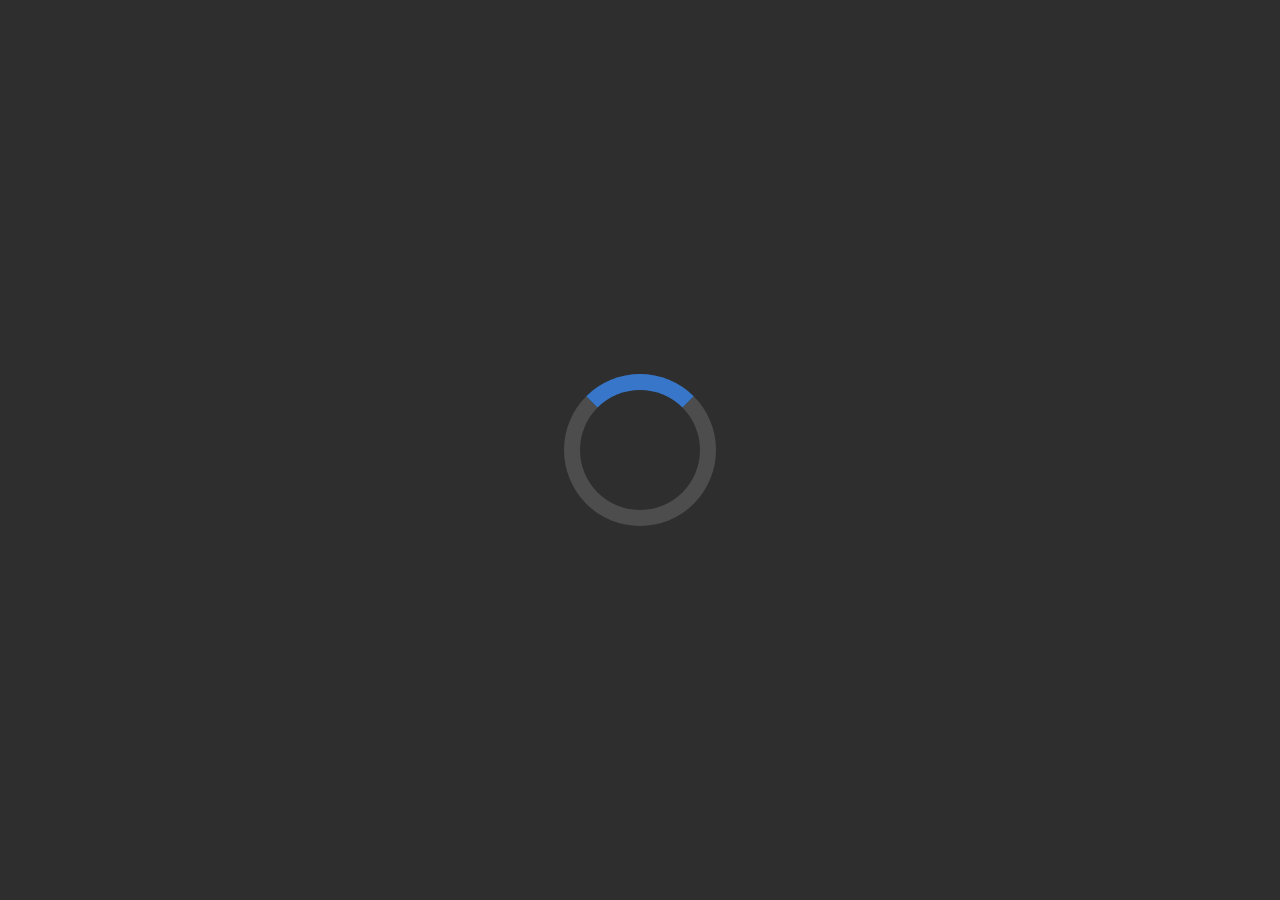
<file: index.html>
<!DOCTYPE html>
<html lang="en">
<head>
    <meta charset="UTF-8">
    <meta http-equiv="X-UA-Compatible" content="IE=edge">
    <meta name="viewport" content="width=device-width, initial-scale=1.0">
    <title>Document</title>
    <link rel="stylesheet" href="./public/css/style.css">
    <link rel="icon" href="./public/img/logo2.svg">
</head>
<body>
    <div id="divLoader">
        <div class="loader"></div>
    </div>
    <div class='menuMini'>
        <div id="close">
            <img src="./public/img/close.svg">
        </div>
        <h3 id='home'><a>Home</a></h3>
        <h3><a href="./view/pesquisa">Pesquisar</a></h3>
        <h3><a>About</a></h3>
        <h3><a href="https://replit.com/@AnaCarolinaPUC/trabalhoDio#index">Replit</a></h3>
    </div>
    <header>
        <img src="./public/img/logo1.svg" id="logo"></img>
        <div class='menu'>
            <h3 id='home'><a>Home</a></h3>
            <h3><a href="./view/pesquisa">Pesquisar</a></h3>
            <h3><a>About</a></h3>
            <h3><a href="https://replit.com/@AnaCarolinaPUC/trabalhoDio#index">Replit</a></h3>
        </div>
        <div class='botoes'>
            <button class='cadastro'>Cadastrar</button>
            <button class='entrar'>Entrar</button>
        </div>
        <img class='menu-icon' src="./public/img/menu.svg">
    </header>
    <div id='tituloMain'>
        <h1>Produtos</h1>
        <select id='categorias'>
          <option value=''>All</option>
        </select>
      </div>
    <main></main>
    <footer>
        <div id='divLogo'>
            <img src='./public/img/logo1.svg'></img>
        </div>
        <div class='informacoes'>
            <h3>Ana Carolina Caldas de Mello</h3>
            <h3>Código pessoal: 1439652</h3>
            <h3>Matrícula: 801198</h3>
            <h3>Curso: Engenharia de software</h3>
        </div>
        <div class='botoes'>
            <button class='cadastro'>Cadastrar</button>
            <button class='entrar'>Entrar</button>
        </div>
    </footer>
    <script src="./public/js/script.js"></script>
</body>
</html>
</file>
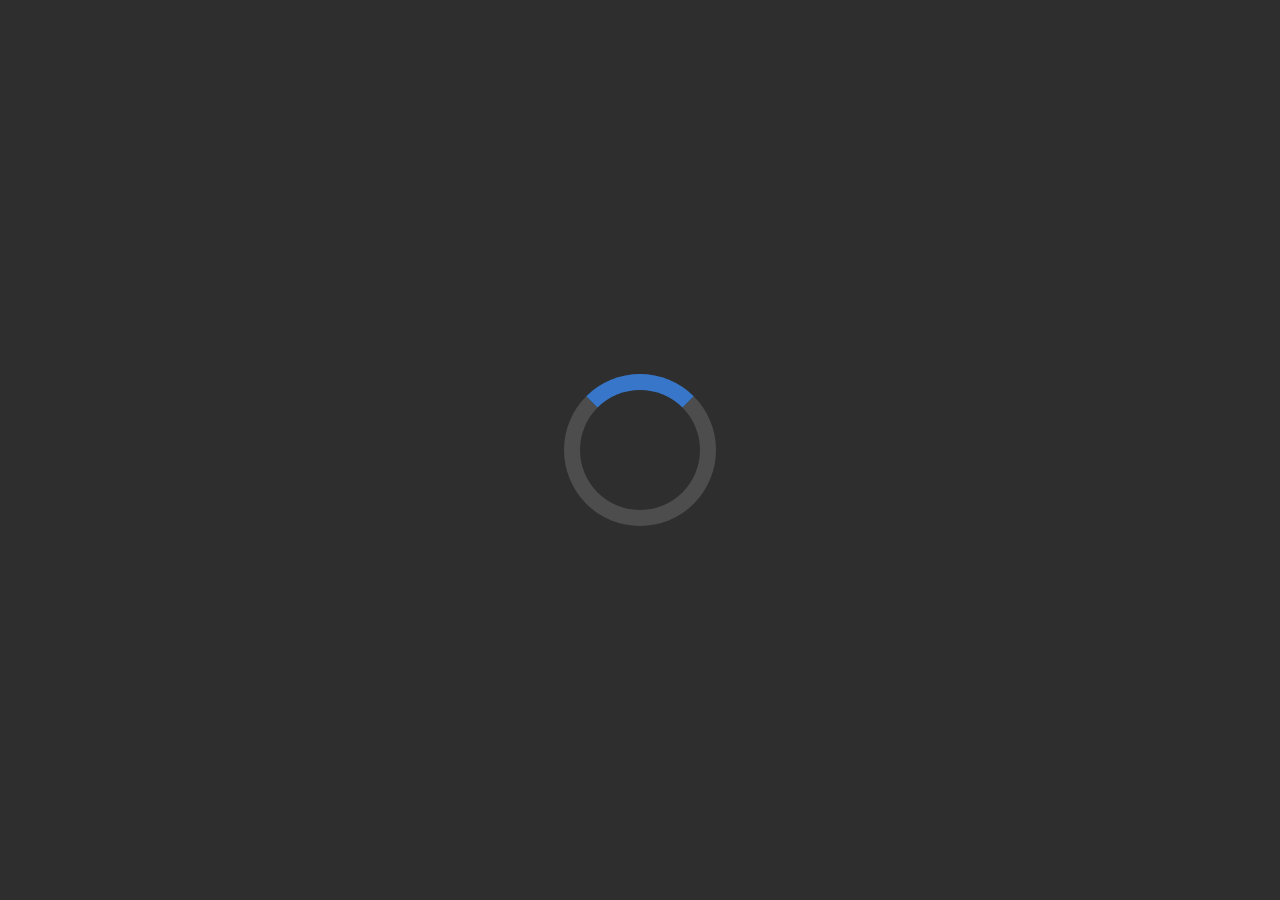
<file: view/pesquisa.html>
<!DOCTYPE html>
<html lang="en">
<head>
    <meta charset="UTF-8">
    <meta http-equiv="X-UA-Compatible" content="IE=edge">
    <meta name="viewport" content="width=device-width, initial-scale=1.0">
    <title>Document</title>
    <link rel="stylesheet" href="../public/css/pesquisa.css">
    <link rel="icon" href="../public/img/logo2.svg">
</head>
<body>
    <div id="divLoader">
        <div class="loader"></div>
    </div>
    <div class='menuMini'>
        <div id="close">
            <img src="../public/img/close.svg">
        </div>
        <h3 id='home'><a href="../index">Home</a></h3>
        <h3><a>Pesquisar</a></h3>
        <h3><a>About</a></h3>
        <h3><a href="https://replit.com/@AnaCarolinaPUC/trabalhoDio#index">Replit</a></h3>
    </div>
    <header>
        <img src="../public/img/logo1.svg" id="logo"></img>
        <div class='menu'>
            <h3 id='home'><a href="../index">Home</a></h3>
            <h3><a>Pesquisar</a></h3>
            <h3><a>About</a></h3>
            <h3><a href="https://replit.com/@AnaCarolinaPUC/trabalhoDio#index">Replit</a></h3>
        </div>
        <div class='botoes'>
            <button class='cadastro'>Cadastrar</button>
            <button class='entrar'>Entrar</button>
        </div>
        <img class='menu-icon' src="../public/img/menu.svg">
    </header>
    <div id='pesquisa'>
        <input type="text" placeholder='Pesquise por um produto...' id="pesquisaInput"/>
        <button id="pesquisar"><img src="../public/img/pesquisa.svg"></button>
    </div>
    <div id="divLoaderPesquisa">
        <div class="loader"></div>
    </div>
    <div id="notFound">
        <h1>Produto não encontrado</h1>
        <img src="../public/img/norFound.svg">
    </div>
    <main>
    </main>
    <script src="../public/js/pesquisa.js"></script>
</body>
</html>
</file>
<file: public/css/style.css>
@import url('https://fonts.googleapis.com/css?family=Roboto');

body{
    width: 100%;
    margin: 0;
    padding: 0;
    background: #2e2e2e;
}

#divLoader{
    z-index: -1;
    height: 100vh;
    width: 100%;
    display: flex;
    justify-content: center;
    align-items: center;
    background-color: #2e2e2e;
}

.loader {
    border: 16px solid #7979796c;
    border-radius: 50%;
    border-top: 16px solid #3776c9;
    width: 120px;
    height: 120px;
    -webkit-animation: spin 2s linear infinite; /* Safari */
    animation: spin 2s linear infinite;
}

@-webkit-keyframes spin {
    0% { -webkit-transform: rotate(0deg); }
    100% { -webkit-transform: rotate(360deg); }
}

@keyframes spin {
    0% { transform: rotate(0deg); }
    100% { transform: rotate(360deg); }
}

header{
    height: 12vh;
    display: none;
    align-items: center;
    justify-content: space-around;
    position: sticky;
    top: 0;
    background: rgb(0, 87, 145);
    font-size: 2.5vh;
}

header img{
    height: 9vh;
}

.menu-icon{
    display: none;
    height: 4vh;
}

.menu-icon:hover{
    cursor: pointer;
}

.menuMini{
    flex: 1;
    z-index: 10;
    display: flex;
    flex-direction: column;
    justify-content: space-evenly;
    align-items: center;
    position: absolute;
    background: rgba(0, 2, 3, 0.507);
    height: 100vh;
    width: 100%;
    color: white;
    font-family: 'Roboto';
    font-size: 3vh;
}

#close{
    position: absolute;
    top: 0;
    left: 0;
    margin-top: 2%;
    margin-left: 5%;
}

#close img{
    height: 6vh;
}

.menuMini h3{
    margin-top: 10%;
}

.menuMini a{
    color: white;
    text-decoration: none;
    font-family: 'Roboto', sans-serif;
}

.menuMini p h3{
    position: absolute;
    z-index: 100;
}

.menu{
    width: 40%;
    display: flex;
    justify-content: space-evenly;
    margin-left: 12%;
    margin-right: 12%;
}


header h3{
    text-align: center;
}

header h3 a{
    text-decoration: none;
    color: rgb(255, 255, 255);
    font-family: 'Roboto';
}

header h3 a:hover{
    cursor: pointer;
    color: rgb(255, 255, 255);
    padding-bottom: 4vh;
    border-bottom: 0.336vh solid rgb(255, 255, 255);
    background: rgb(176,176,176);
    background: linear-gradient(0deg, rgba(176,176,176,0.2190126050420168) 0%, rgba(218,217,217,0.1966036414565826) 17%, rgba(193,193,193,0) 48%);
}

.botoes{
    display: flex;
    width: 20%;
    justify-content: flex-end;
    font-family: 'Roboto';
}

.entrar{
    margin-left: 9%;
}

button{
    height: 7vh;
    display: flex;
    justify-content: center;
    align-items: center;
    background: #1a1a1a;
    padding-left: 7%;
    padding-right: 7%;
    padding-bottom: 5%;
    padding-top: 5%;
    border: none;
    border-radius: 10px;
    font-size: 2.2vh;
    font-weight: bold;
    color: white;
}

button:hover{
    cursor: pointer;
    background-color: #b4d4ffaf;
}

#root{
    height: fit-content !important;
}

#tituloMain{
    font-family: 'Roboto';
    display: none;
    flex-direction: row;
    align-items: center;
    justify-content: space-between;
    width: 95%;
    margin-left: 3.5%;
}

#tituloMain h1{
    font-size: 7vh;
    color: white;
}

#tituloMain select{
    height: 5vh;
    width: 20%;
    font-size: 3vh;
    border-radius: 5px;
    margin-right: 1.5%;
}

#tituloMain select:focus{
    outline: transparent;
}

main{
    display: none;
    flex-direction: row;
    justify-content: center;
    flex-wrap: wrap;
    margin-top: 2%;
}

.produtos{
    font-family: 'Roboto';
    display: flex;
    flex-direction: column;
    align-items: center;
    width: 25%;
    margin: 2%;
    padding-top: 1%;
    padding-bottom: 2%;
    padding-left: 2%;
    padding-right: 2%;
    background: rgb(255, 255, 255);
    word-wrap: break-word;
    border-radius: 20px;
    text-align: center;
}

.produtos h2{
    font-size: 3.5vh;
}

.produtos img{
    height: 24vh;
    width: 19vh;
    margin-top: 8%;
    margin-bottom: 8%;
}

.descricao{
    margin-bottom: 4%;
    font-size: 2.2vh;
    text-align: center;
    width: 100%;
}

.preco{
    font-size: 2.9vh;
    font-weight: bold;
    margin-bottom: 9%;
}

main a{
    display: flex;
    justify-content: center;
    color: transparent;
    width: 100%;
}

main button{
    background-color: #82b7fdaf;
}

main button:hover{
    background-color: #3987edaf;
}

footer{
    display: none;
    flex-direction: row;
    justify-content: center;
    align-items: center;
    margin-top: 2%;
    padding-top: 2%;
    padding-bottom: 2%;
    background: rgb(0, 87, 145);
    font-family: 'Roboto';
    color: white;
    font-size: 2vh;
}

footer img{
    height: 9vh;
}

#divLogo{
    margin-left: 3%;
    margin-right: 2%;
}

.informacoes{
    width: 65%;
    display: flex;
    justify-content: space-between;
    margin-left: 3%;
    margin-right: 3%;
    font-size: 100%;
}

footer .botoes{
    margin-right: 2%;
}

@media only screen and (max-width: 1510px) {
    .produtos img{
        height: 22vh;
        width: 17vh;
    }
}
@media only screen and (max-width: 1148px) {
    .menu{
        width: 50%;
        margin-left: 6%;
        margin-right: 6%;
    }
    main{
        justify-content: space-evenly;
    }
    .produtos{
        width: 40%;
    }
    .produtos img{
        height: 20vh;
        width: 15vh;
    }
    main button{
        background-color: #b4d4ffaf;
        margin-bottom: 15%;
    }
    #tituloMain select {
        width: 50%;
    }
}
@media only screen and (max-width: 1078px) {
    .menu {
        width: 60%;
        margin-left: 3%;
        margin-right: 3%;
    }  
    footer{
        justify-content: space-between;
    }
    footer .informacoes{
        width: 80%;
    }
    footer .botoes{
        display: none;
    } 
}
@media only screen and (max-width: 892px) {
    main{
        justify-content: space-evenly;
    }
    .produtos{
        width: 80%;
    }   
}
@media only screen and (min-width: 787px) {
    .menuMini{
        display: none;
    }
}
@media only screen and (max-width: 787px) {
    header{
        height: 8vh;
        justify-content: flex-start;
    }
    #logo{
        display: none;
    }
    .menu{
        display: none;
    }
    .botoes{
        display: none;
    }
    .menu-icon{
        display: block;
        color: white;
        margin-left: 3%;
    }
    #tituloMain h1{
        font-size: 5vh;
    }
    footer img{
        display: none;
    }
    footer .informacoes{
        flex-direction: column;
        justify-content: center;
        align-items: center;
        width: 100%;
    }
}

@media only screen and (max-width: 611px) {
    .loader {
        width: 80px;
        height: 80px;
    }
    .menu-icon{
        margin-left: 5%;
    }
}

@media only screen and (max-width: 417px) {
    #tituloMain select {
        width: 40%;
    }
    .menu-icon{
        margin-left: 7%;
    }
}
</file>
<file: public/css/pesquisa.css>
@import url('https://fonts.googleapis.com/css?family=Roboto');

body{
    width: 100%;
    margin: 0;
    padding: 0;
    background: #2e2e2e;
}

#divLoader{
    z-index: -1;
    height: 100vh;
    width: 100%;
    display: flex;
    justify-content: center;
    align-items: center;
    background-color: #2e2e2e;
}

.loader {
    border: 16px solid #7979796c;
    border-radius: 50%;
    border-top: 16px solid #3776c9;
    width: 120px;
    height: 120px;
    -webkit-animation: spin 2s linear infinite; /* Safari */
    animation: spin 2s linear infinite;
}

@-webkit-keyframes spin {
    0% { -webkit-transform: rotate(0deg); }
    100% { -webkit-transform: rotate(360deg); }
}

@keyframes spin {
    0% { transform: rotate(0deg); }
    100% { transform: rotate(360deg); }
}

header{
    height: 12vh;
    display: none;
    align-items: center;
    justify-content: space-around;
    position: sticky;
    top: 0;
    background: rgb(0, 87, 145);
    font-size: 100%;
    font-size: 2.5vh;
}

header img{
    height: 9vh;
}

.menu-icon{
    display: none;
    height: 4vh;
}

.menu-icon:hover{
    cursor: pointer;
}

.menuMini{
    flex: 1;
    z-index: 10;
    display: flex;
    flex-direction: column;
    justify-content: space-evenly;
    align-items: center;
    position: absolute;
    background: rgba(0, 2, 3, 0.507);
    height: 100vh;
    width: 100%;
    color: white;
    font-family: 'Roboto';
    font-size: 3vh;
}

#close{
    position: absolute;
    top: 0;
    left: 0;
    margin-top: 2%;
    margin-left: 5%;
}

#close img{
    height: 6vh;
}

.menuMini h3{
    margin-top: 10%;
}

.menuMini a{
    color: white;
    text-decoration: none;
    font-family: 'Roboto', sans-serif;
}

.menuMini p h3{
    position: absolute;
    z-index: 100;
}

.menu{
    width: 40%;
    display: flex;
    justify-content: space-between;
    margin-left: 12%;
    margin-right: 12%;
}

header h3{
    text-align: center;
}

header h3 a{
    text-decoration: none;
    color: rgb(255, 255, 255);
    font-family: 'Roboto';
}

header h3 a:hover{
    cursor: pointer;
    color: rgb(255, 255, 255);
    padding-bottom: 4vh;
    border-bottom: 0.336vh solid rgb(255, 255, 255);
    background: rgb(176,176,176);
    background: linear-gradient(0deg, rgba(176,176,176,0.2190126050420168) 0%, rgba(218,217,217,0.1966036414565826) 17%, rgba(193,193,193,0) 48%);
}

.botoes{
    display: flex;
    height: 7vh;
    width: 20%;
    justify-content: flex-end;
    font-family: 'Roboto';
}
.entrar{
    margin-left: 9%;
}

button{
    display: flex;
    justify-content: center;
    align-items: center;
    background: #1a1a1a;
    padding-left: 7%;
    padding-right: 7%;
    padding-bottom: 5%;
    padding-top: 5%;
    border: none;
    border-radius: 10px;
    font-size: 2.2vh;
    font-weight: bold;
    color: white;
}

button:hover{
    cursor: pointer;
    background-color: #b4d4ffaf;
}

#cadastro{
    margin-right: 10%;
}

#pesquisa{
    display: none;
    flex-direction: row;
    justify-content: center;
    width: 100%;
    height: 6vh;
    margin-top: 3%;
}

#pesquisa input{
    width: 50%;
    padding-left: 1%;
    padding-right: 1%;
    padding-top: 0.3%;
    padding-bottom: 0.3%;
    font-size: 2vh;
    border: solid;
    border-color: rgb(223, 223, 223);
    border-top-left-radius: 10px;
    border-bottom-left-radius: 10px;
    color: white;
    background-color: #2e2e2e;
}

#pesquisaInput:focus{
    outline: none;
    border: solid rgb(223, 223, 223);
}

#pesquisar{
    width: 10%;
    padding-left: 0%;
    padding-right: 0%;
    padding-bottom: 0%;
    padding-top: 0%;
    border-radius: 0px;
    border-top-right-radius: 10px;
    border-bottom-right-radius: 10px;
}

#pesquisar img{
    height: 3vh;
}

main{
    display: none;
    flex-direction: row;
    justify-content: center;
    flex-wrap: wrap;
    margin-top: 2%;
}

#divLoaderPesquisa{
    display: none;
    justify-content: center;
    align-items: center;
    margin-top: 5%;
}

#notFound{
    display: none;
    flex-direction: column;
    justify-content: center;
    align-items: center;
    font-family: 'Roboto';
    color: white;
    margin-top: 3%;
    text-align: center;
}

#notFound img{
    height: 25vh;
    margin-top: 2%;
}

.produtos{
    font-family: 'Roboto';
    display: flex;
    flex-direction: column;
    align-items: center;
    width: 25%;
    margin: 2%;
    padding-top: 1%;
    padding-bottom: 2%;
    padding-left: 2%;
    padding-right: 2%;
    background: rgb(255, 255, 255);
    word-wrap: break-word;
    border-radius: 20px;
    text-align: center;
}

.produtos img{
    height: 24vh;
    width: 19vh;
    margin-top: 8%;
    margin-bottom: 8%;
}

.produtos p{
    text-align: center;
}

.produtos strong{
    text-align: center;
}

.descricao{
    font-size: 2.2vh;
    margin-bottom: 4%;
    text-align: center;
    width: 100%;
}

.preco{
    font-size: 2.9vh;
    font-weight: bold;
    margin-bottom: 9%;
}

main a{
    display: flex;
    justify-content: center;
    color: transparent;
    width: 100%;
}

main button{
    background-color: #82b7fdaf;
}

main button:hover{
    background-color: #3987edaf;
}

@media only screen and (max-width: 1510px) {
    .produtos img{
        height: 22vh;
        width: 17vh;
    }
}
@media only screen and (max-width: 1148px) {
    .menu{
        width: 50%;
        margin-left: 6%;
        margin-right: 6%;
    }
    main{
        justify-content: space-evenly;
    }
    .produtos{
        width: 40%;
    }
    .produtos img{
        height: 20vh;
        width: 15vh;
    }
    main button{
        background-color: #b4d4ffaf;
        margin-bottom: 15%;
    }
}
@media only screen and (max-width: 892px) {
    main{
        justify-content: space-evenly;
    }
    .produtos{
        width: 80%;
    }
    
}
@media only screen and (max-width: 787px) {
    header{
        height: 8vh;
        justify-content: flex-start;
    }
    #logo{
        display: none;
    }
    .menu{
        display: none;
    }
    .botoes{
        display: none;
    }
    .menu-icon{
        display: block;
        color: white;
        margin-left: 3%;
    }
    .menuMini{
        display: none;
    }
    #pesquisa{
        margin-top: 5%;
    }
    #pesquisaInput{
        width: 85%;
    }
    #pesquisar{
        width: 15%;
    }
    #notFound{
        font-size: 2.3vh;
    }
    #notFound img{
        height: 20vh;
        margin-top: 2%;
    }
}

@media only screen and (max-width: 611px) {
    .loader {
        width: 80px;
        height: 80px;
    }
    .menu-icon{
        margin-left: 5%;
    }
}

@media only screen and (max-width: 417px) {
    .menu-icon{
        margin-left: 7%;
    }
    #notFound img{
        height: 18vh;
        margin-top: 2%;
    }
}
</file>
